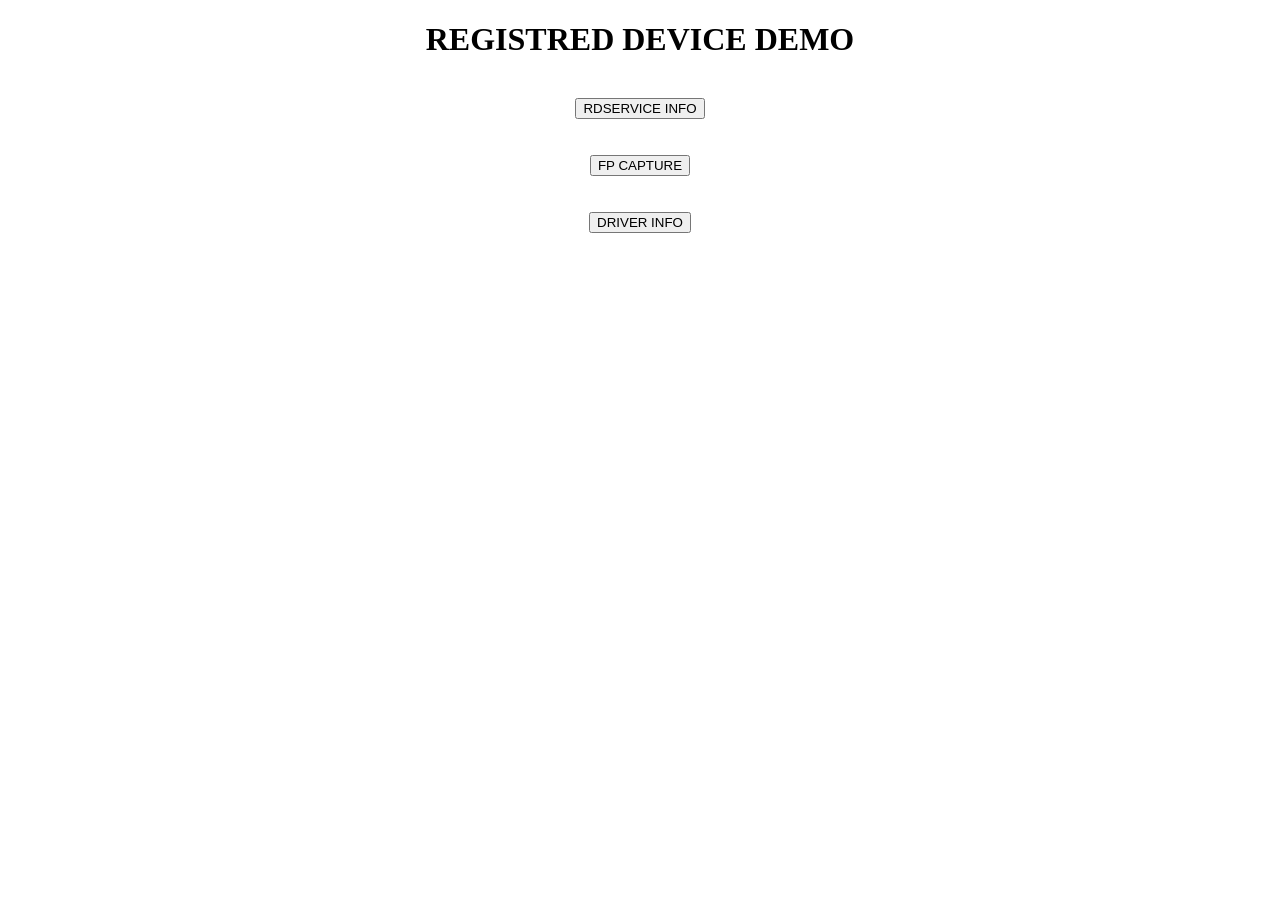
<file: rdservicedemo.html>
<!DOCTYPE html>
<!-- saved from url=(0049)https://secugenindia.in/webapi/rdservicedemo.html -->
<html><head><meta http-equiv="Content-Type" content="text/html; charset=windows-1252">
<script type="text/javascript" src="chrome-extension://fnnegphlobjdpkhecapkijjdkgcjhkib/inject-script.js" id="one-x-extension" data-extension-id="fnnegphlobjdpkhecapkijjdkgcjhkib"></script></head>
<body>	
	<center>
		<h1>
		<b>REGISTRED DEVICE DEMO  </b>
		</h1>
	</center>

	<center>
	<br> <center> <button type="button" onclick="Info()"> RDSERVICE INFO </button> </center> <br>

	<br> <center> <button type="button" onclick="Capture()"> FP CAPTURE </button> </center> <br>

	<br> <center> <button type="button" onclick="DriverInfo()"> DRIVER INFO </button> </center> <br>

	</center>

<script>
	var params = "";
	function Info()

	{
		// var	uri 	= "http://localhost:8010/rd/RDSERVICE/";
		var	uri 	= "https://localhost:11100/";
		var	xmlhttp = new XMLHttpRequest();

		xmlhttp.onreadystatechange=function()

		{

			if (xmlhttp.readyState==4 && xmlhttp.status==200)

		        {
				SucessInfo( xmlhttp.responseText);
			}
			else if ( xmlhttp.status == 404 )

			{
				alert(xmlhttp.status);
				failCall(xmlhttp.status)

			}
			else if ( xmlhttp.status == 503 )

			{
				alert(xmlhttp.status);
				failCall(xmlhttp.status)

			}
		}

		xmlhttp.onerror=function()

		{

			alert(xmlhttp.status);
			failCall(xmlhttp.status);

		}

		xmlhttp.onabort=function()

		{

			alert("Aborted");

		}

		xmlhttp.open("RDSERVICE", uri, true);

		xmlhttp.send();


	}   
	function Capture( ) 
       	{
		// var	uri 	= "http://localhost:8010/rd/CAPTURE/";
		var	uri 	= "https://localhost:11100/rd/capture";
		// params  += "&PidXML=" + encodeURIComponent(enc_pid_b64);

		params = '<?xml version="1.0" encoding="UTF-8" standalone="yes"?><PidOptions ver="1.0"><Opts fCount="1" fType="0" iCount="0" iType="" pCount="0" pType="" format="0" pidVer="2.0" timeout="10000" otp="" env="PP" wadh="rhVuL7SnJi2W2UmsyukVqY7c93JWyL9O/kVKgdNMfv8=" posh="LEFT_THUMB"/><CustOpts><Param name="ValidationKey" value=""/></CustOpts></PidOptions>';
		// params = '<PidOptions ver="1.0"> <Opts fCount="1"  format="0" pidVer="2.0" timeout="20000" env="P" posh="LEFT_INDEX" />';
		 // params += '</PidOptions>';
		var	xmlhttp = new XMLHttpRequest();

		xmlhttp.onreadystatechange=function()

		{

			if (xmlhttp.readyState==4 && xmlhttp.status==200)

		        {

				SucessInfo( xmlhttp.responseText);
			}

			else if ( xmlhttp.status == 404 )

			{

				failCall(xmlhttp.status)

			}

			else if ( xmlhttp.status == 503 )

			{
				alert("server Unavailable");
			}
		}

		xmlhttp.onerror=function()

		{

			failCall(xmlhttp.status);

		}

		xmlhttp.onabort=function()

		{

			alert("Aborted");

		}

		xmlhttp.open("CAPTURE", uri, true );

		//xmlhttp.send(encodeURIComponent(params));

		xmlhttp.send(params);

	}
	function DriverInfo( ) 
       	{
		var	uri 	= "http://localhost:11100/rd/info";
		var	xmlhttp = new XMLHttpRequest();

		xmlhttp.onreadystatechange=function()

		{

			if (xmlhttp.readyState==4 && xmlhttp.status==200)

		        {
				SucessInfo( xmlhttp.responseText);
			}
			else if ( xmlhttp.status == 404 )

			{
				failCall(xmlhttp.status)

			}
			else if ( xmlhttp.status == 503 )

			{
				failCall(xmlhttp.status)

			}
		}

		xmlhttp.onerror=function()

		{

			failCall(xmlhttp.status);

		}

		xmlhttp.onabort=function()

		{

			alert("Aborted");

		}

		xmlhttp.open("DEVICEINFO", uri, true );

		xmlhttp.send();

	}
	function	SucessInfo( result )
	{
			alert(result);
	} 

	function	failCall ( status )
	{
		
		/* 	
			If you reach here, user is probabaly not running the 
			service. Redirect the user to a page where he can download the
			executable and install it. 
		*/
		alert("Check if RDSERVICE is running ");

	}

</script>

</body></html>
</file>
